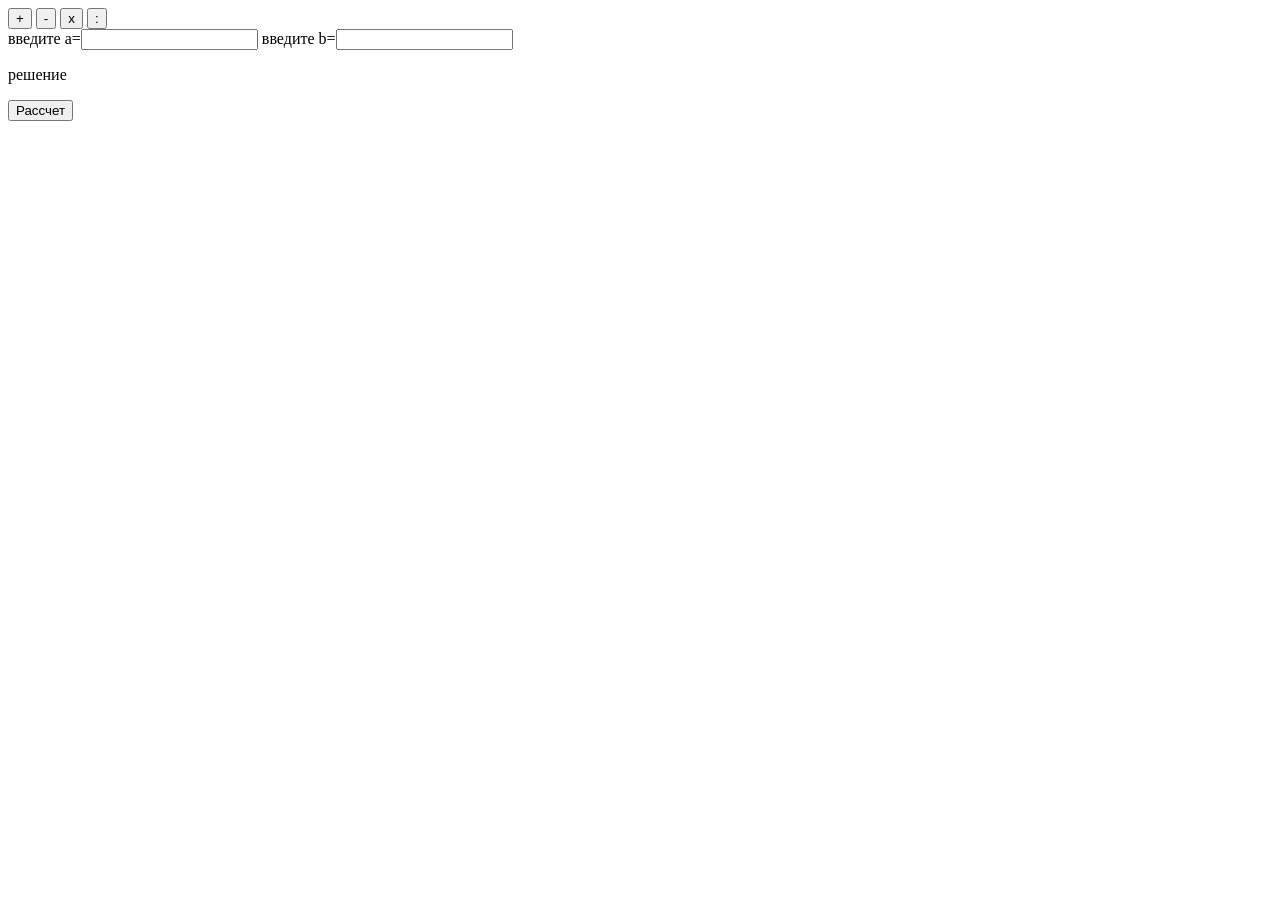
<file: index.html>
<!DOCTYPE html>
<html lang="en">
<head>
    <meta charset="UTF-8">
    <meta name="viewport" content="width=device-width, initial-scale=1.0">
    <title>calc</title>
    
</head>
<body>
     <div id="operator_btns">
        <button id="plus" onclick="d='+'">+</button>
        <button id="minus" onclick="d='-'">-</button>
        <button id="times" onclick="d='*'">x</button>
        <button id="divide" onclick="d='/'">:</button>
      </div>
   
   введите a=<input type="number" id="in_a">
   введите b=<input type="number" id="in_b">

   <p id="res">решение</p>
   
   <button onclick="ab()">Рассчет</button>

   

   <script src="js/script.js"></script>  
</body>

</html>
</file>
